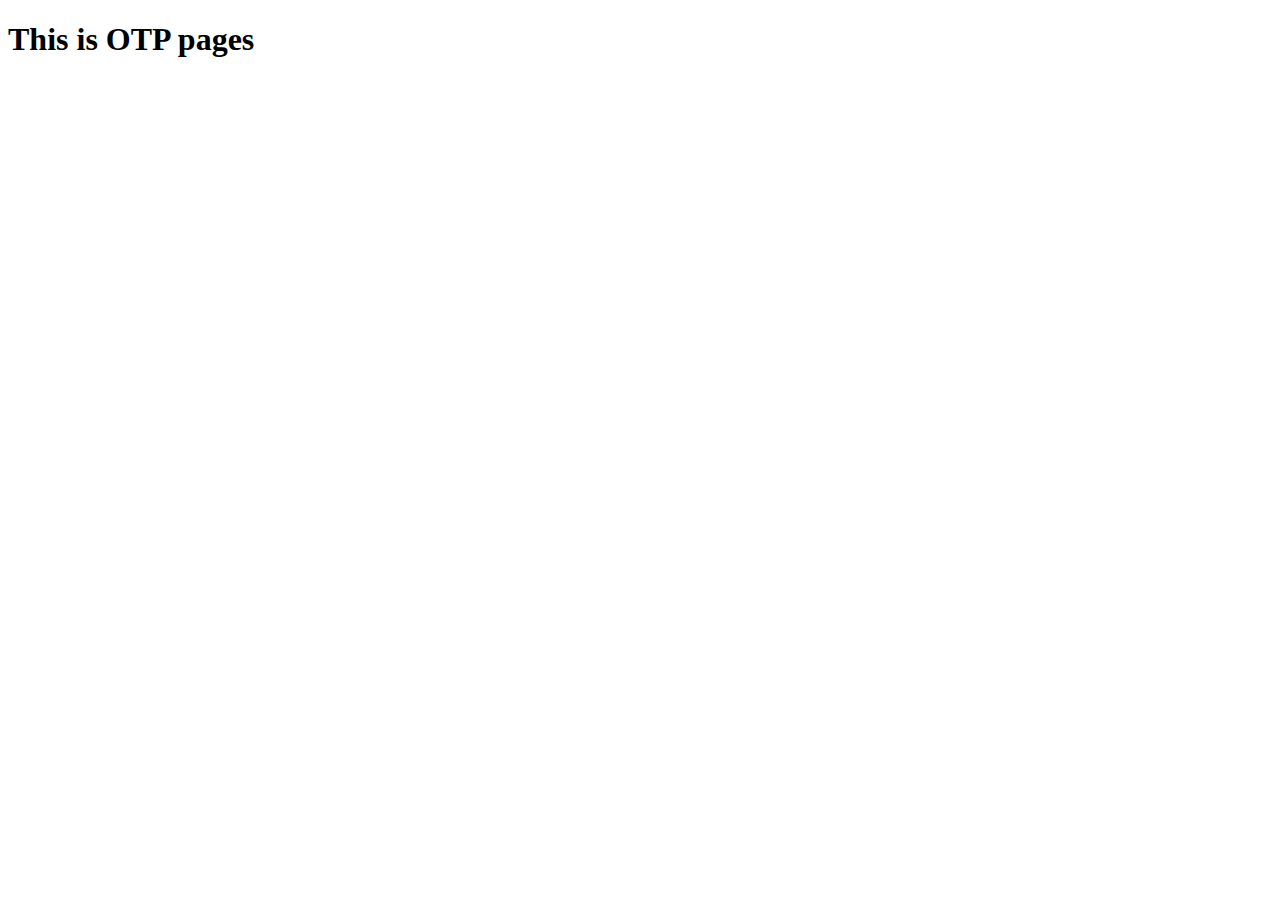
<file: otp.html>
<!DOCTYPE html>
<html lang="en">
<head>
    <meta charset="UTF-8">
    <meta name="viewport" content="width=device-width, initial-scale=1.0">
    <title>Document</title>
</head>
<body>
    <h1>This is OTP pages</h1>
</body>
</html>
</file>
